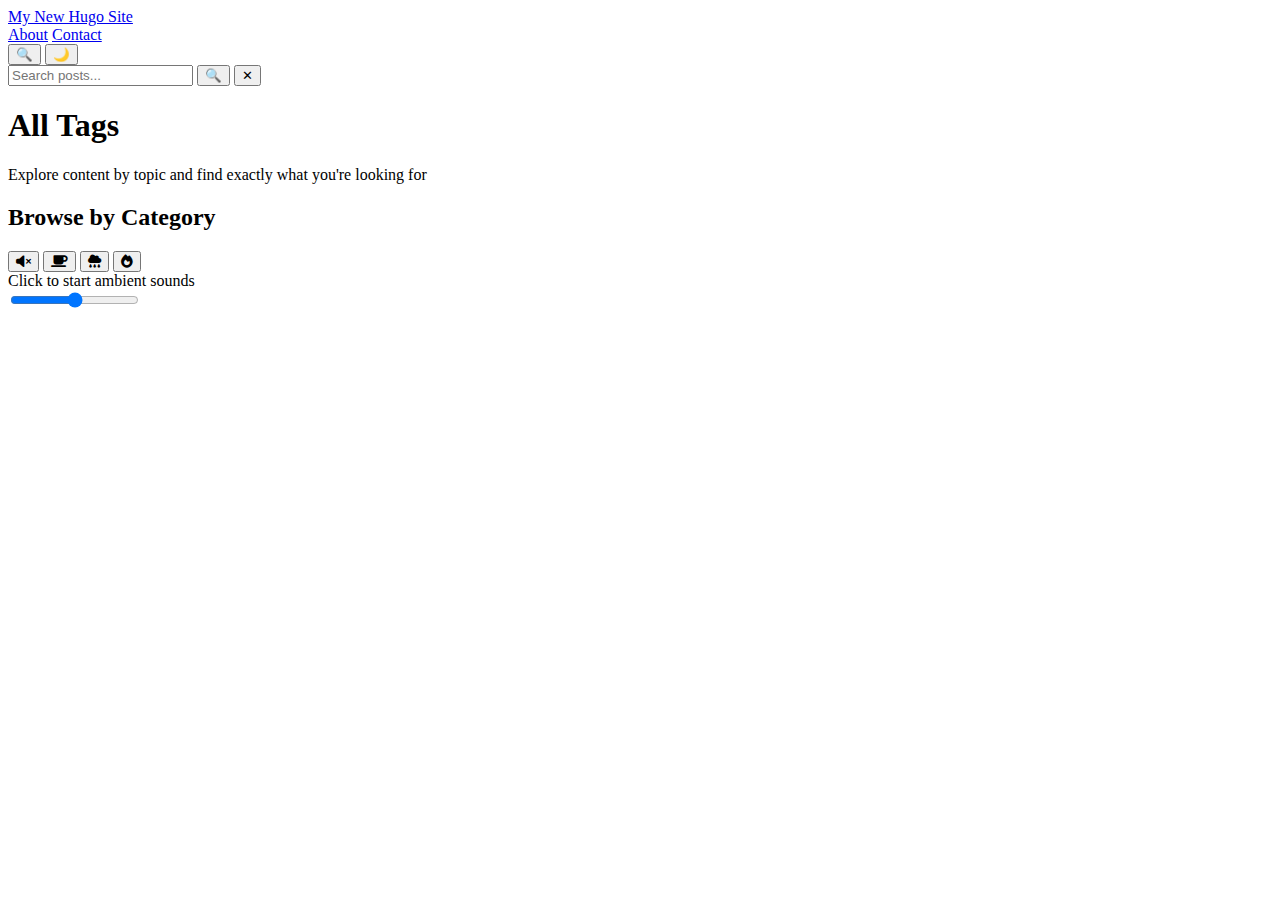
<file: categories/index.html>
<!doctype html><html lang=en-us data-theme=light><head><meta charset=UTF-8><meta name=viewport content="width=device-width,initial-scale=1"><title>Categories - My New Hugo Site</title><meta name=description content><meta property="og:title" content="Categories"><meta property="og:description" content><meta property="og:type" content="website"><meta property="og:url" content="https://trofimtsovaee_portfolio_herzen.github.io/categories/"><meta property="og:site_name" content="My New Hugo Site"><meta name=twitter:card content="summary_large_image"><meta name=twitter:title content="Categories"><meta name=twitter:description content><link rel=preconnect href=https://fonts.googleapis.com><link rel=preconnect href=https://fonts.gstatic.com crossorigin><link href="https://fonts.googleapis.com/css2?family=Inter:wght@300;400;500;600;700&family=Orbitron:wght@400;700&family=JetBrains+Mono:wght@400;500&display=swap" rel=stylesheet><link rel=stylesheet href=https://cdnjs.cloudflare.com/ajax/libs/font-awesome/6.4.0/css/all.min.css><link rel=stylesheet href=https://trofimtsovaee_portfolio_herzen.github.io/css/style.css><link rel=alternate type=application/rss+xml href=https://trofimtsovaee_portfolio_herzen.github.io/categories/index.xml></head><body><div class=reading-progress></div><header class=site-header><nav><div class=nav-left><a href=https://trofimtsovaee_portfolio_herzen.github.io/ class=logo>My New Hugo Site</a></div><div class=nav-links><a href=https://trofimtsovaee_portfolio_herzen.github.io/about/ class=nav-link>About</a>
<a href=https://trofimtsovaee_portfolio_herzen.github.io/contact/ class=nav-link>Contact</a></div><div class=header-controls><button class=search-toggle title="Search posts">🔍</button>
<button class=theme-toggle title="Toggle dark mode">🌙</button></div></nav><div class=search-form-container id=searchForm><div class=search-form><div class=search-input-wrapper><input type=text id=searchInput placeholder="Search posts..." autocomplete=off>
<button class=search-submit type=button>
<span>🔍</span>
</button>
<button class=search-close type=button>
<span>✕</span></button></div><div class=search-results id=searchResults></div></div></div></header><main><div class=container><div class=taxonomy-header><h1 class=taxonomy-title>All Tags</h1><p class=taxonomy-subtitle>Explore content by topic and find exactly what you're looking for</p></div><div class=tags-cloud></div><div class=tags-list><h2 class=section-title>Browse by Category</h2><div class=tags-grid></div></div></div></main><div class=ambient-bar><div class=ambient-controls><button class="mute-toggle muted" title="Toggle ambient sounds">
<i class="fas fa-volume-mute"></i>
</button>
<button class=ambient-icon data-sound=coffee title="Coffee Shop Ambience">
<i class="fas fa-coffee"></i>
</button>
<button class=ambient-icon data-sound=rain title="Gentle Rain">
<i class="fas fa-cloud-rain"></i>
</button>
<button class=ambient-icon data-sound=fireplace title="Crackling Fireplace">
<i class="fas fa-fire"></i></button></div><div class=ambient-label>Click to start ambient sounds</div><div class=volume-container><input type=range class=volume-slider min=0 max=1 step=0.1><div class="equalizer muted"><div class=equalizer-bar></div><div class=equalizer-bar></div><div class=equalizer-bar></div><div class=equalizer-bar></div><div class=equalizer-bar></div><div class=equalizer-bar></div><div class=equalizer-bar></div><div class=equalizer-bar></div></div></div></div><script src=https://trofimtsovaee_portfolio_herzen.github.io/js/main.js></script></body></html>
</file>
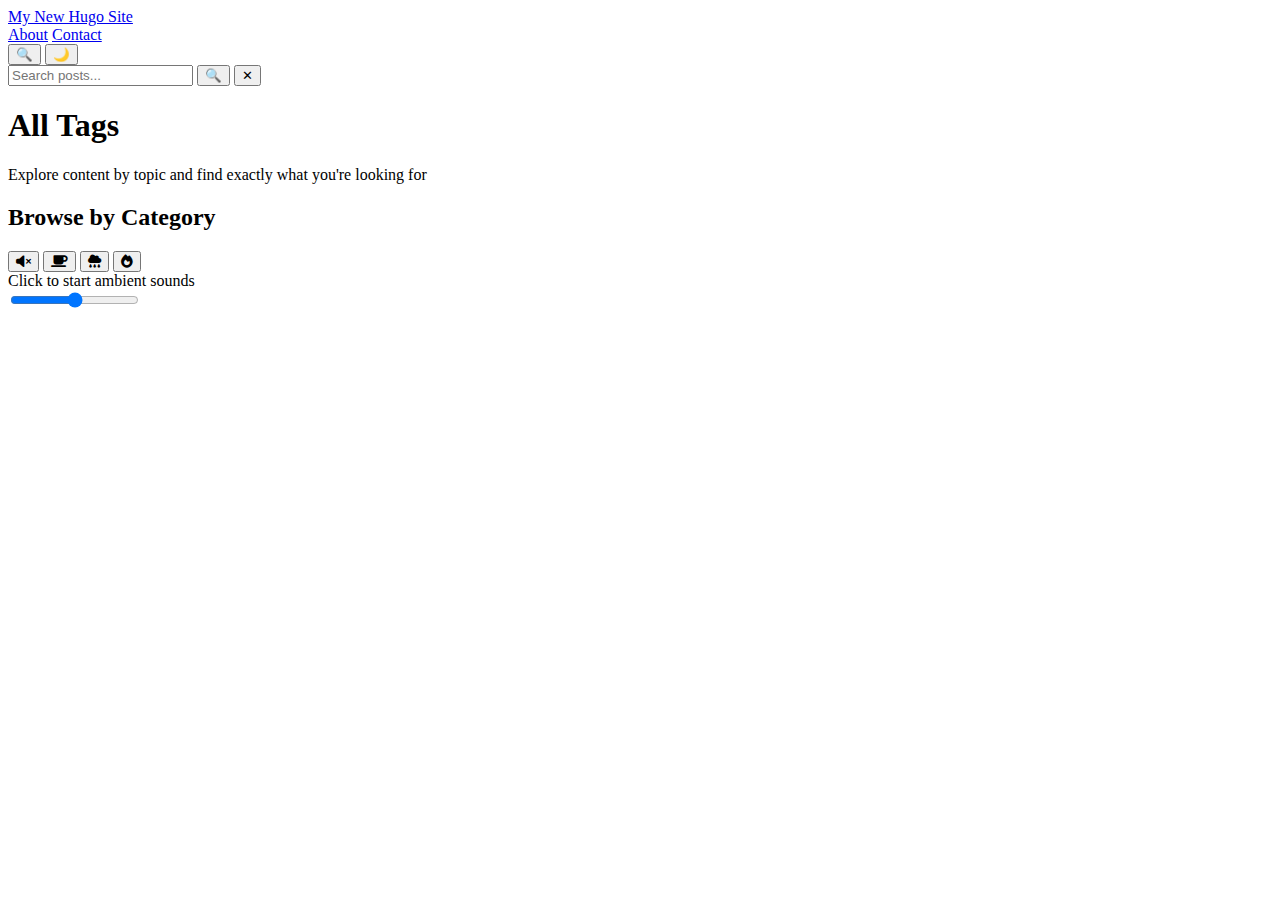
<file: tags/index.html>
<!doctype html><html lang=en-us data-theme=light><head><meta charset=UTF-8><meta name=viewport content="width=device-width,initial-scale=1"><title>Tags - My New Hugo Site</title><meta name=description content><meta property="og:title" content="Tags"><meta property="og:description" content><meta property="og:type" content="website"><meta property="og:url" content="https://trofimtsovaee_portfolio_herzen.github.io/tags/"><meta property="og:site_name" content="My New Hugo Site"><meta name=twitter:card content="summary_large_image"><meta name=twitter:title content="Tags"><meta name=twitter:description content><link rel=preconnect href=https://fonts.googleapis.com><link rel=preconnect href=https://fonts.gstatic.com crossorigin><link href="https://fonts.googleapis.com/css2?family=Inter:wght@300;400;500;600;700&family=Orbitron:wght@400;700&family=JetBrains+Mono:wght@400;500&display=swap" rel=stylesheet><link rel=stylesheet href=https://cdnjs.cloudflare.com/ajax/libs/font-awesome/6.4.0/css/all.min.css><link rel=stylesheet href=https://trofimtsovaee_portfolio_herzen.github.io/css/style.css><link rel=alternate type=application/rss+xml href=https://trofimtsovaee_portfolio_herzen.github.io/tags/index.xml></head><body><div class=reading-progress></div><header class=site-header><nav><div class=nav-left><a href=https://trofimtsovaee_portfolio_herzen.github.io/ class=logo>My New Hugo Site</a></div><div class=nav-links><a href=https://trofimtsovaee_portfolio_herzen.github.io/about/ class=nav-link>About</a>
<a href=https://trofimtsovaee_portfolio_herzen.github.io/contact/ class=nav-link>Contact</a></div><div class=header-controls><button class=search-toggle title="Search posts">🔍</button>
<button class=theme-toggle title="Toggle dark mode">🌙</button></div></nav><div class=search-form-container id=searchForm><div class=search-form><div class=search-input-wrapper><input type=text id=searchInput placeholder="Search posts..." autocomplete=off>
<button class=search-submit type=button>
<span>🔍</span>
</button>
<button class=search-close type=button>
<span>✕</span></button></div><div class=search-results id=searchResults></div></div></div></header><main><div class=container><div class=taxonomy-header><h1 class=taxonomy-title>All Tags</h1><p class=taxonomy-subtitle>Explore content by topic and find exactly what you're looking for</p></div><div class=tags-cloud></div><div class=tags-list><h2 class=section-title>Browse by Category</h2><div class=tags-grid></div></div></div></main><div class=ambient-bar><div class=ambient-controls><button class="mute-toggle muted" title="Toggle ambient sounds">
<i class="fas fa-volume-mute"></i>
</button>
<button class=ambient-icon data-sound=coffee title="Coffee Shop Ambience">
<i class="fas fa-coffee"></i>
</button>
<button class=ambient-icon data-sound=rain title="Gentle Rain">
<i class="fas fa-cloud-rain"></i>
</button>
<button class=ambient-icon data-sound=fireplace title="Crackling Fireplace">
<i class="fas fa-fire"></i></button></div><div class=ambient-label>Click to start ambient sounds</div><div class=volume-container><input type=range class=volume-slider min=0 max=1 step=0.1><div class="equalizer muted"><div class=equalizer-bar></div><div class=equalizer-bar></div><div class=equalizer-bar></div><div class=equalizer-bar></div><div class=equalizer-bar></div><div class=equalizer-bar></div><div class=equalizer-bar></div><div class=equalizer-bar></div></div></div></div><script src=https://trofimtsovaee_portfolio_herzen.github.io/js/main.js></script></body></html>
</file>
